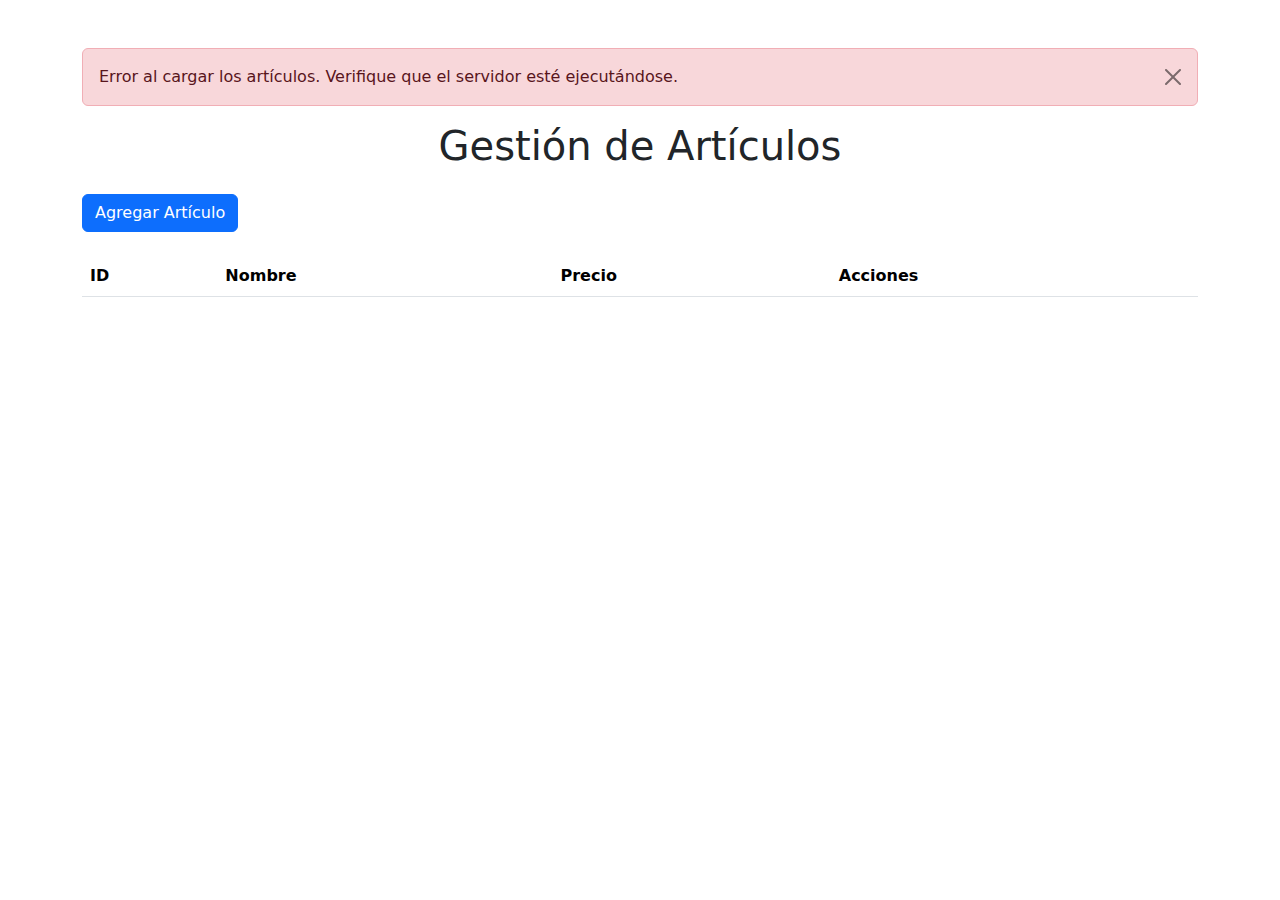
<file: FRONT/index.html>
<!DOCTYPE html>
<html lang="en">
<head>
    <meta charset="UTF-8">
    <meta name="viewport" content="width=device-width, initial-scale=1.0">
    <title>Artículos</title>
    <!-- Bootstrap CSS - Para que todo se vea bonito y profesional -->
    <link href="https://cdn.jsdelivr.net/npm/bootstrap@5.3.0/dist/css/bootstrap.min.css" rel="stylesheet">
</head>
<body>
    <!-- Contenedor principal - Bootstrap nos ayuda con el diseño responsivo -->
    <div class="container mt-5">
        <!-- Título principal de nuestra aplicación -->
        <h1 class="text-center">Gestión de Artículos</h1>
        
        <!-- Botón para agregar nuevos artículos -->
        <div class="mt-4">
            <button class="btn btn-primary" id="btn-add">Agregar Artículo</button>
        </div>
        
        <!-- Tabla donde mostramos todos los artículos -->
        <table class="table table-striped mt-4">
            <thead>
                <tr>
                    <th>ID</th>
                    <th>Nombre</th>
                    <th>Precio</th>
                    <th>Acciones</th>
                </tr>
            </thead>
            <tbody id="articulos-table">
                <!-- Las filas de artículos se generan dinámicamente con JavaScript -->
            </tbody>
        </table>
    </div>

    <!-- Modal para agregar o editar artículos -->
    <!-- Este formulario flotante aparece cuando el usuario quiere crear o modificar un artículo -->
    <div class="modal fade" id="articuloModal" tabindex="-1" aria-labelledby="articuloModalLabel" aria-hidden="true">
        <div class="modal-dialog">
            <div class="modal-content">
                <!-- Cabecera del modal -->
                <div class="modal-header">
                    <h5 class="modal-title" id="articuloModalLabel">Artículo</h5>
                    <button type="button" class="btn-close" data-bs-dismiss="modal" aria-label="Close"></button>
                </div>
                
                <!-- Cuerpo del modal - aquí está nuestro formulario -->
                <div class="modal-body">
                    <form id="articuloForm">
                        <!-- Campo para el nombre del artículo -->
                        <div class="mb-3">
                            <label for="nombre" class="form-label">Nombre</label>
                            <input type="text" class="form-control" id="nombre" required>
                        </div>
                        
                        <!-- Campo para el precio -->
                        <div class="mb-3">
                            <label for="precio" class="form-label">Precio</label>
                            <input type="number" step="0.01" class="form-control" id="precio" required>
                        </div>
                        
                        <!-- Campo oculto para guardar el ID cuando estamos editando -->
                        <input type="hidden" id="articuloId">
                    </form>
                </div>
                
                <!-- Pie del modal con los botones de acción -->
                <div class="modal-footer">
                    <button type="button" class="btn btn-secondary" data-bs-dismiss="modal">Cerrar</button>
                    <button type="button" class="btn btn-primary" id="btn-save">Guardar</button>
                </div>
            </div>
        </div>
    </div>

    <!-- Scripts necesarios -->
    <!-- Bootstrap JavaScript - Para que los modales y otros componentes funcionen -->
    <script src="https://cdn.jsdelivr.net/npm/bootstrap@5.3.0/dist/js/bootstrap.bundle.min.js"></script>
    <!-- Nuestro archivo JavaScript principal -->
    <script src="app.js"></script>
</body>
</html>
</file>
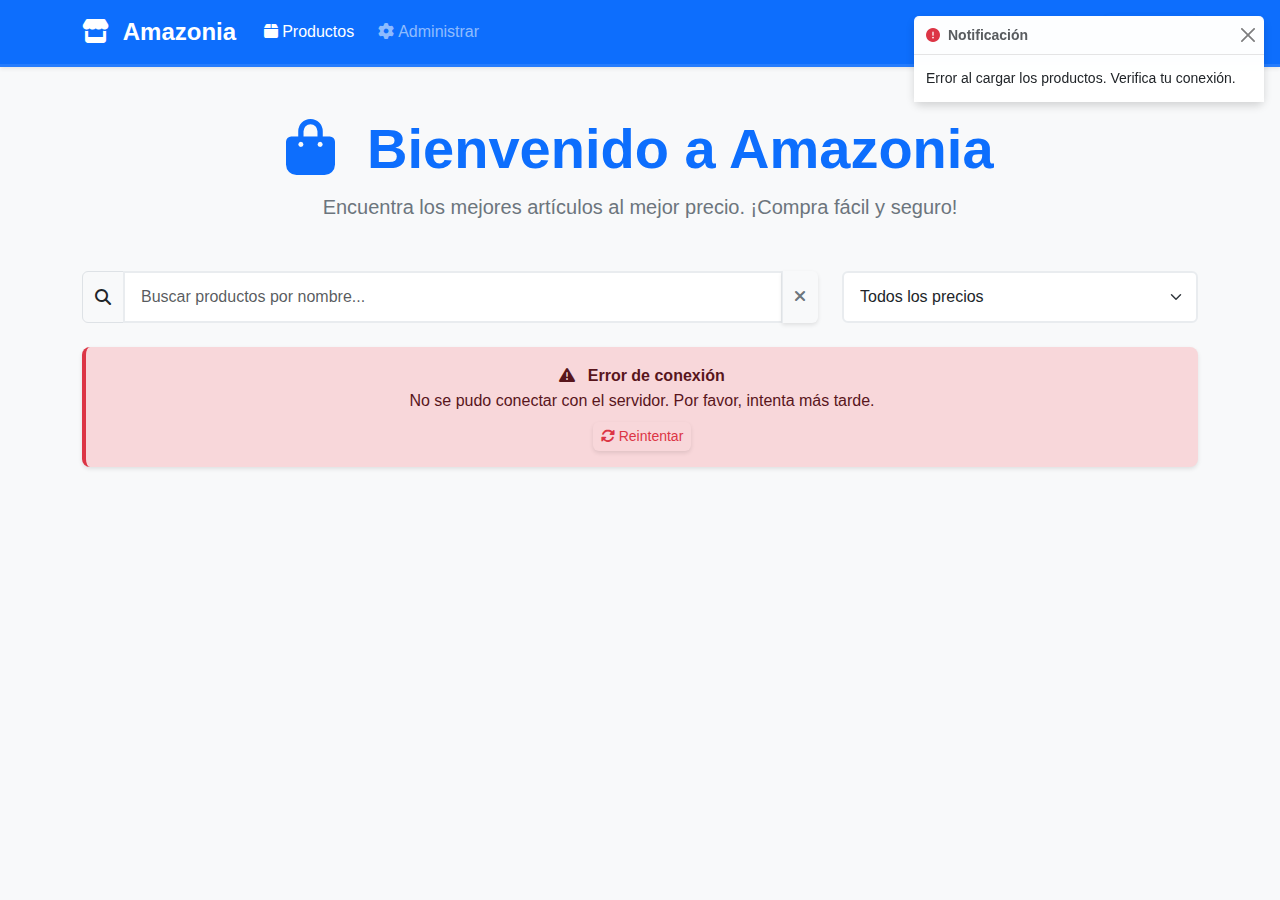
<file: TIENDA/index.html>
<!DOCTYPE html>
<html lang="es">
<head>
    <meta charset="UTF-8">
    <meta name="viewport" content="width=device-width, initial-scale=1.0">
    <title>Amazonia - Compra Fácil y Rápido</title>
    
    <!-- Bootstrap CSS - Framework para diseño responsivo y moderno -->
    <link href="https://cdn.jsdelivr.net/npm/bootstrap@5.3.2/dist/css/bootstrap.min.css" rel="stylesheet">
    
    <!-- Font Awesome para iconos bonitos -->
    <link href="https://cdnjs.cloudflare.com/ajax/libs/font-awesome/6.4.0/css/all.min.css" rel="stylesheet">
    
    <!-- Nuestros estilos personalizados -->
    <link href="styles.css" rel="stylesheet">
</head>
<body>
    <!-- Barra de navegación principal -->
    <nav class="navbar navbar-expand-lg navbar-dark bg-primary shadow-sm">
        <div class="container">
            <!-- Logo y nombre de la tienda -->
            <a class="navbar-brand fw-bold" href="#">
                <i class="fas fa-store me-2"></i>
                Amazonia
            </a>
            
            <!-- Botón para menú móvil -->
            <button class="navbar-toggler" type="button" data-bs-toggle="collapse" data-bs-target="#navbarNav">
                <span class="navbar-toggler-icon"></span>
            </button>
            
            <!-- Menú de navegación -->
            <div class="collapse navbar-collapse" id="navbarNav">
                <ul class="navbar-nav me-auto">
                    <li class="nav-item">
                        <a class="nav-link active" href="#productos">
                            <i class="fas fa-box me-1"></i>Productos
                        </a>
                    </li>
                    <li class="nav-item">
                        <a class="nav-link" href="../FRONT/index.html">
                            <i class="fas fa-cog me-1"></i>Administrar
                        </a>
                    </li>
                </ul>
                
                <!-- Carrito de compras en la esquina -->
                <div class="d-flex">
                    <button class="btn btn-outline-light position-relative" id="btnCarrito" data-bs-toggle="modal" data-bs-target="#modalCarrito">
                        <i class="fas fa-shopping-cart"></i>
                        <span class="position-absolute top-0 start-100 translate-middle badge rounded-pill bg-danger" id="contadorCarrito">
                            0
                        </span>
                        Carrito
                    </button>
                </div>
            </div>
        </div>
    </nav>

    <!-- Contenido principal de la tienda -->
    <main class="container my-5">
        <!-- Encabezado de bienvenida -->
        <div class="text-center mb-5">
            <h1 class="display-4 fw-bold text-primary">
                <i class="fas fa-shopping-bag me-3"></i>
                Bienvenido a Amazonia
            </h1>
            <p class="lead text-muted">
                Encuentra los mejores artículos al mejor precio. ¡Compra fácil y seguro!
            </p>
        </div>

        <!-- Barra de búsqueda y filtros -->
        <div class="row mb-4">
            <div class="col-md-8">
                <!-- Campo de búsqueda -->
                <div class="input-group">
                    <span class="input-group-text">
                        <i class="fas fa-search"></i>
                    </span>
                    <input type="text" class="form-control" id="buscarProducto" 
                           placeholder="Buscar productos por nombre...">
                    <button class="btn btn-outline-secondary" type="button" id="btnLimpiarBusqueda">
                        <i class="fas fa-times"></i>
                    </button>
                </div>
            </div>
            <div class="col-md-4">
                <!-- Filtro por precio -->
                <select class="form-select" id="filtrarPrecio">
                    <option value="">Todos los precios</option>
                    <!-- Los rangos se generan dinámicamente según los productos disponibles -->
                </select>
            </div>
        </div>

        <!-- Indicador de carga -->
        <div class="text-center d-none" id="cargando">
            <div class="spinner-border text-primary" role="status">
                <span class="visually-hidden">Cargando productos...</span>
            </div>
            <p class="mt-2 text-muted">Cargando productos desde el servidor...</p>
        </div>

        <!-- Mensaje cuando no hay productos -->
        <div class="alert alert-info text-center d-none" id="sinProductos">
            <i class="fas fa-info-circle me-2"></i>
            <strong>No se encontraron productos</strong>
            <p class="mb-0">No hay artículos que coincidan con tu búsqueda.</p>
        </div>

        <!-- Mensaje de error de conexión -->
        <div class="alert alert-danger text-center d-none" id="errorConexion">
            <i class="fas fa-exclamation-triangle me-2"></i>
            <strong>Error de conexión</strong>
            <p class="mb-0">No se pudo conectar con el servidor. Por favor, intenta más tarde.</p>
            <button class="btn btn-outline-danger btn-sm mt-2" onclick="cargarProductos()">
                <i class="fas fa-sync-alt me-1"></i>Reintentar
            </button>
        </div>

        <!-- Grid de productos -->
        <div class="row" id="productosContainer">
            <!-- Aquí se cargarán dinámicamente los productos desde la API -->
        </div>
    </main>

    <!-- Modal del Carrito de Compras -->
    <div class="modal fade" id="modalCarrito" tabindex="-1">
        <div class="modal-dialog modal-lg">
            <div class="modal-content">
                <!-- Encabezado del modal -->
                <div class="modal-header bg-primary text-white">
                    <h5 class="modal-title">
                        <i class="fas fa-shopping-cart me-2"></i>
                        Tu Carrito de Compras
                    </h5>
                    <button type="button" class="btn-close btn-close-white" data-bs-dismiss="modal"></button>
                </div>
                
                <!-- Cuerpo del modal -->
                <div class="modal-body">
                    <!-- Mensaje cuando el carrito está vacío -->
                    <div class="text-center py-4 d-none" id="carritoVacio">
                        <i class="fas fa-shopping-cart fa-3x text-muted mb-3"></i>
                        <h6 class="text-muted">Tu carrito está vacío</h6>
                        <p class="text-muted mb-0">¡Agrega algunos productos para empezar a comprar!</p>
                    </div>
                    
                    <!-- Lista de productos en el carrito -->
                    <div id="itemsCarrito">
                        <!-- Aquí se mostrarán los productos del carrito -->
                    </div>
                    
                    <!-- Resumen del pedido -->
                    <div class="border-top pt-3 mt-3 d-none" id="resumenPedido">
                        <div class="row">
                            <div class="col-6">
                                <strong>Total de productos:</strong>
                            </div>
                            <div class="col-6 text-end">
                                <span id="totalProductos">0</span>
                            </div>
                        </div>
                        <div class="row">
                            <div class="col-6">
                                <strong>Total a pagar:</strong>
                            </div>
                            <div class="col-6 text-end">
                                <strong class="text-success fs-5">$<span id="totalPagar">0.00</span></strong>
                            </div>
                        </div>
                    </div>
                </div>
                
                <!-- Pie del modal -->
                <div class="modal-footer">
                    <button type="button" class="btn btn-outline-secondary" data-bs-dismiss="modal">
                        <i class="fas fa-arrow-left me-1"></i>Seguir Comprando
                    </button>
                    <button type="button" class="btn btn-danger" id="btnVaciarCarrito">
                        <i class="fas fa-trash me-1"></i>Vaciar Carrito
                    </button>
                    <button type="button" class="btn btn-success" id="btnProcederCompra" data-bs-toggle="modal" data-bs-target="#modalCompra">
                        <i class="fas fa-credit-card me-1"></i>Proceder al Pago
                    </button>
                </div>
            </div>
        </div>
    </div>

    <!-- Modal de Proceso de Compra -->
    <div class="modal fade" id="modalCompra" tabindex="-1">
        <div class="modal-dialog">
            <div class="modal-content">
                <!-- Encabezado del modal -->
                <div class="modal-header bg-success text-white">
                    <h5 class="modal-title">
                        <i class="fas fa-credit-card me-2"></i>
                        Finalizar Compra
                    </h5>
                    <button type="button" class="btn-close btn-close-white" data-bs-dismiss="modal"></button>
                </div>
                
                <!-- Formulario de compra -->
                <div class="modal-body">
                    <form id="formularioCompra">
                        <!-- Datos del cliente -->
                        <h6 class="fw-bold mb-3">
                            <i class="fas fa-user me-2"></i>Datos del Cliente
                        </h6>
                        
                        <div class="row mb-3">
                            <div class="col-md-6">
                                <label class="form-label">Nombre *</label>
                                <input type="text" class="form-control" id="nombreCliente" required 
                                       placeholder="Ej: Juan Pérez">
                                <div class="invalid-feedback">
                                    Por favor ingresa tu nombre completo
                                </div>
                            </div>
                            <div class="col-md-6">
                                <label class="form-label">Email *</label>
                                <input type="email" class="form-control" id="emailCliente" required 
                                       placeholder="Ej: juan@email.com">
                                <div class="invalid-feedback">
                                    Por favor ingresa un email válido
                                </div>
                            </div>
                        </div>
                        
                        <div class="mb-3">
                            <label class="form-label">Teléfono *</label>
                            <input type="tel" class="form-control" id="telefonoCliente" required 
                                   placeholder="Ej: +1234567890">
                            <div class="invalid-feedback">
                                Por favor ingresa tu número de teléfono
                            </div>
                        </div>
                        
                        <!-- Dirección de envío -->
                        <h6 class="fw-bold mb-3 mt-4">
                            <i class="fas fa-map-marker-alt me-2"></i>Dirección de Envío
                        </h6>
                        
                        <div class="mb-3">
                            <label class="form-label">Dirección completa *</label>
                            <textarea class="form-control" id="direccionCliente" rows="2" required 
                                      placeholder="Ej: Calle Principal 123, Col. Centro, Ciudad, CP 12345"></textarea>
                            <div class="invalid-feedback">
                                Por favor ingresa tu dirección completa
                            </div>
                        </div>
                        
                        <!-- Método de pago -->
                        <h6 class="fw-bold mb-3 mt-4">
                            <i class="fas fa-credit-card me-2"></i>Método de Pago
                        </h6>
                        
                        <div class="mb-3">
                            <select class="form-select" id="metodoPago" required>
                                <option value="">Selecciona un método de pago</option>
                                <option value="tarjeta">Tarjeta de Crédito/Débito</option>
                                <option value="paypal">PayPal</option>
                                <option value="transferencia">Transferencia Bancaria</option>
                                <option value="efectivo">Pago en Efectivo (Contraentrega)</option>
                            </select>
                            <div class="invalid-feedback">
                                Por favor selecciona un método de pago
                            </div>
                        </div>
                        
                        <!-- Resumen final -->
                        <div class="bg-light p-3 rounded mt-4">
                            <h6 class="fw-bold mb-2">Resumen del Pedido</h6>
                            <div class="d-flex justify-content-between">
                                <span>Total de productos:</span>
                                <span id="resumenCantidad">0</span>
                            </div>
                            <div class="d-flex justify-content-between">
                                <span>Subtotal:</span>
                                <span>$<span id="resumenSubtotal">0.00</span></span>
                            </div>
                            <div class="d-flex justify-content-between">
                                <span>Envío:</span>
                                <span>$<span id="resumenEnvio">15.00</span></span>
                            </div>
                            <hr>
                            <div class="d-flex justify-content-between fw-bold text-success">
                                <span>Total Final:</span>
                                <span>$<span id="resumenTotal">0.00</span></span>
                            </div>
                        </div>
                    </form>
                </div>
                
                <!-- Pie del modal -->
                <div class="modal-footer">
                    <button type="button" class="btn btn-outline-secondary" data-bs-dismiss="modal">
                        <i class="fas fa-arrow-left me-1"></i>Cancelar
                    </button>
                    <button type="button" class="btn btn-success" id="btnConfirmarCompra">
                        <i class="fas fa-check me-1"></i>Confirmar Compra
                    </button>
                </div>
            </div>
        </div>
    </div>

    <!-- Modal de Confirmación de Compra -->
    <div class="modal fade" id="modalConfirmacion" tabindex="-1" data-bs-backdrop="static">
        <div class="modal-dialog">
            <div class="modal-content">
                <div class="modal-body text-center py-5">
                    <div class="mb-4">
                        <i class="fas fa-check-circle fa-4x text-success"></i>
                    </div>
                    <h4 class="text-success mb-3">¡Compra Realizada con Éxito!</h4>
                    <p class="text-muted mb-4">
                        Tu pedido ha sido procesado correctamente. 
                        Recibirás un email de confirmación en breve.
                    </p>
                    <div class="alert alert-info">
                        <strong>Número de pedido:</strong> #<span id="numeroPedido"></span>
                    </div>
                    <button type="button" class="btn btn-primary" onclick="finalizarCompra()">
                        <i class="fas fa-home me-1"></i>Volver a la Tienda
                    </button>
                </div>
            </div>
        </div>
    </div>

    <!-- Toast para notificaciones -->
    <div class="toast-container position-fixed top-0 end-0 p-3">
        <div id="toastNotificacion" class="toast" role="alert">
            <div class="toast-header">
                <i class="fas fa-info-circle text-primary me-2"></i>
                <strong class="me-auto">Notificación</strong>
                <button type="button" class="btn-close" data-bs-dismiss="toast"></button>
            </div>
            <div class="toast-body" id="mensajeToast">
                <!-- Mensaje dinámico -->
            </div>
        </div>
    </div>

    <!-- Scripts de Bootstrap y nuestro JavaScript -->
    <script src="https://cdn.jsdelivr.net/npm/bootstrap@5.3.2/dist/js/bootstrap.bundle.min.js"></script>
    <script src="tienda.js"></script>
</body>
</html>
</file>
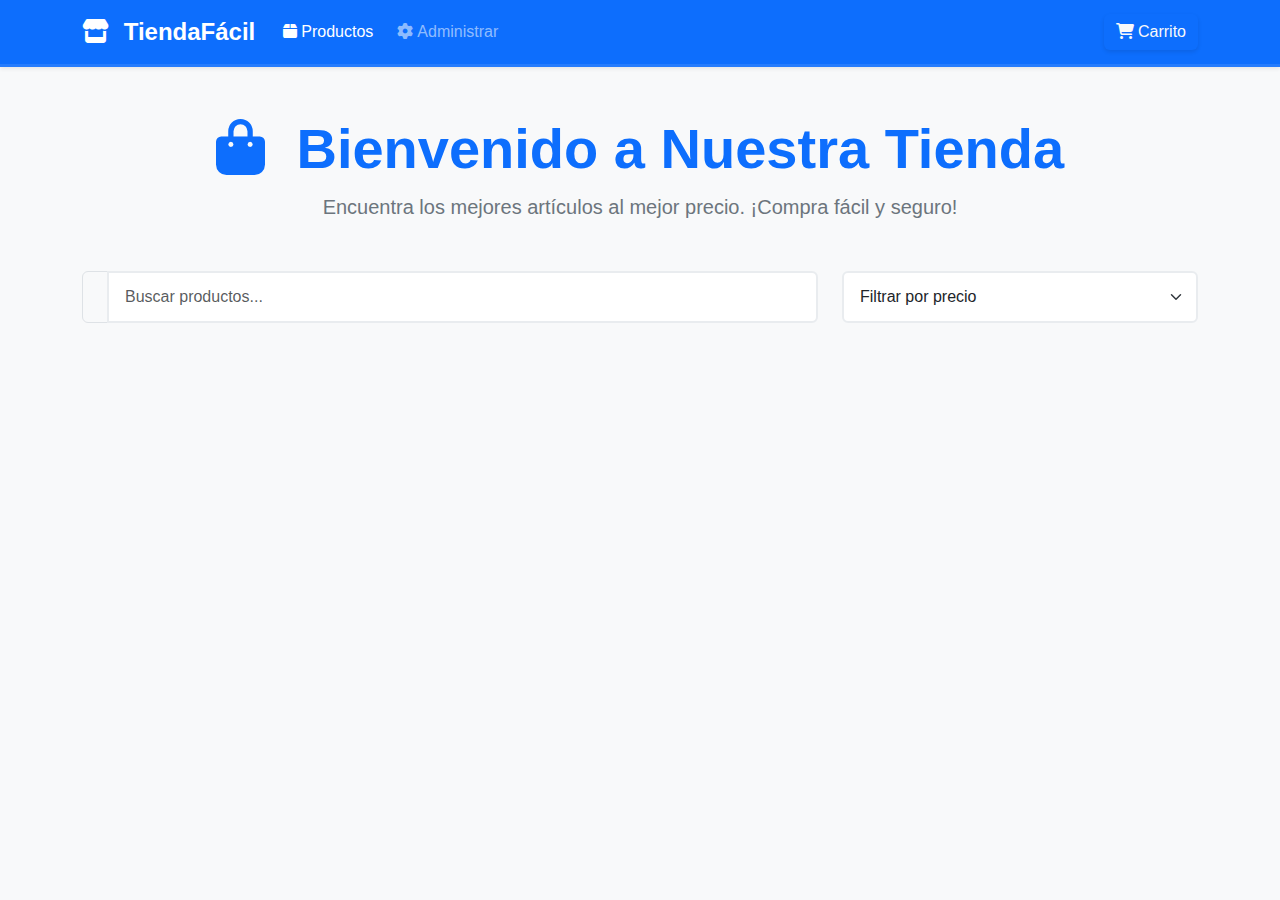
<file: TIENDA/index_backup.html>
<!DOCTYPE html>
<html lang="es">
<head>
    <meta charset="UTF-8">
    <meta name="viewport" content="width=device-width, initial-scale=1.0">
    <title>Tienda de Artículos - Compra Fácil y Rápido</title>
    
    <!-- Bootstrap CSS - Framework para diseño responsivo y moderno -->
    <link href="https://cdn.jsdelivr.net/npm/bootstrap@5.3.2/dist/css/bootstrap.min.css" rel="stylesheet">
    
    <!-- Font Awesome para iconos bonitos -->
    <link href="https://cdnjs.cloudflare.com/ajax/libs/font-awesome/6.4.0/css/all.min.css" rel="stylesheet">
    
    <!-- Nuestros estilos personalizados -->
    <link href="styles.css" rel="stylesheet">
</head>
<body>
    <!-- Barra de navegación principal -->
    <nav class="navbar navbar-expand-lg navbar-dark bg-primary shadow-sm">
        <div class="container">
            <!-- Logo y nombre de la tienda -->
            <a class="navbar-brand fw-bold" href="#">
                <i class="fas fa-store me-2"></i>
                TiendaFácil
            </a>
            
            <!-- Botón para menú móvil -->
            <button class="navbar-toggler" type="button" data-bs-toggle="collapse" data-bs-target="#navbarNav">
                <span class="navbar-toggler-icon"></span>
            </button>
            
            <!-- Menú de navegación -->
            <div class="collapse navbar-collapse" id="navbarNav">
                <ul class="navbar-nav me-auto">
                    <li class="nav-item">
                        <a class="nav-link active" href="#productos">
                            <i class="fas fa-box me-1"></i>Productos
                        </a>
                    </li>
                    <li class="nav-item">
                        <a class="nav-link" href="../FRONT/index.html">
                            <i class="fas fa-cog me-1"></i>Administrar
                        </a>
                    </li>
                </ul>
                
                <!-- Carrito de compras en la esquina -->
                <div class="d-flex">
                    <button class="btn btn-outline-light position-relative" id="btnCarrito" data-bs-toggle="modal" data-bs-target="#modalCarrito">
                        <i class="fas fa-shopping-cart"></i>
                        <span class="position-absolute top-0 start-100 translate-middle badge rounded-pill bg-danger" id="contadorCarrito">
                            0
                        </span>
                        Carrito
                    </button>
                </div>
            </div>
        </div>
    </nav>

    <!-- Contenido principal de la tienda -->
    <main class="container my-5">
        <!-- Encabezado de bienvenida -->
        <div class="text-center mb-5">
            <h1 class="display-4 fw-bold text-primary">
                <i class="fas fa-shopping-bag me-3"></i>
                Bienvenido a Nuestra Tienda
            </h1>
            <p class="lead text-muted">
                Encuentra los mejores artículos al mejor precio. ¡Compra fácil y seguro!
            </p>
        </div>

        <!-- Barra de búsqueda y filtros -->
        <div class="row mb-4">
            <div class="col-md-8">
                <div class="input-group">
                    <span class="input-group-text">
                        <i class="bi bi-search"></i>
                    </span>
                    <input type="text" class="form-control" id="busqueda" placeholder="Buscar productos...">
                </div>
            </div>
            <div class="col-md-4">
                <select class="form-select" id="filtro-precio">
                    <option value="">Filtrar por precio</option>
                    <option value="0-50">$0 - $50</option>
                    <option value="50-100">$50 - $100</option>
                    <option value="100-500">$100 - $500</option>
                    <option value="500+">$500+</option>
                </select>
            </div>
        </div>

        <!-- Mensaje de estado -->
        <div id="mensaje-estado" class="alert alert-info text-center" style="display: none;">
            <i class="bi bi-hourglass-split"></i>
            Cargando productos...
        </div>

        <!-- Grid de productos -->
        <div class="row" id="productos-grid">
            <!-- Los productos se cargarán aquí dinámicamente -->
        </div>

        <!-- Mensaje cuando no hay productos -->
        <div id="sin-productos" class="text-center py-5" style="display: none;">
            <i class="bi bi-box-seam display-1 text-muted"></i>
            <h3 class="mt-3 text-muted">No se encontraron productos</h3>
            <p class="text-muted">Intenta con otros términos de búsqueda</p>
        </div>
    </div>

    <!-- Modal del carrito de compras -->
    <div class="modal fade" id="carritoModal" tabindex="-1" aria-labelledby="carritoModalLabel" aria-hidden="true">
        <div class="modal-dialog modal-lg">
            <div class="modal-content">
                <div class="modal-header bg-primary text-white">
                    <h5 class="modal-title" id="carritoModalLabel">
                        <i class="bi bi-cart3"></i>
                        Mi Carrito de Compras
                    </h5>
                    <button type="button" class="btn-close btn-close-white" data-bs-dismiss="modal"></button>
                </div>
                <div class="modal-body">
                    <!-- Lista de productos en el carrito -->
                    <div id="carrito-items">
                        <!-- Los items del carrito se mostrarán aquí -->
                    </div>
                    
                    <!-- Carrito vacío -->
                    <div id="carrito-vacio" class="text-center py-4">
                        <i class="bi bi-cart-x display-1 text-muted"></i>
                        <h5 class="mt-3 text-muted">Tu carrito está vacío</h5>
                        <p class="text-muted">Agrega algunos productos para comenzar a comprar</p>
                    </div>
                </div>
                <div class="modal-footer">
                    <div class="w-100">
                        <!-- Total del carrito -->
                        <div class="d-flex justify-content-between align-items-center mb-3">
                            <h5 class="mb-0">Total:</h5>
                            <h4 class="mb-0 text-primary" id="carrito-total">$0.00</h4>
                        </div>
                        
                        <!-- Botones de acción -->
                        <div class="d-flex gap-2">
                            <button type="button" class="btn btn-outline-danger flex-fill" id="vaciar-carrito">
                                <i class="bi bi-trash"></i>
                                Vaciar Carrito
                            </button>
                            <button type="button" class="btn btn-success flex-fill" id="proceder-compra">
                                <i class="bi bi-credit-card"></i>
                                Proceder al Pago
                            </button>
                        </div>
                    </div>
                </div>
            </div>
        </div>
    </div>

    <!-- Modal de confirmación de compra -->
    <div class="modal fade" id="compraModal" tabindex="-1" aria-labelledby="compraModalLabel" aria-hidden="true">
        <div class="modal-dialog">
            <div class="modal-content">
                <div class="modal-header bg-success text-white">
                    <h5 class="modal-title" id="compraModalLabel">
                        <i class="bi bi-check-circle"></i>
                        Finalizar Compra
                    </h5>
                    <button type="button" class="btn-close btn-close-white" data-bs-dismiss="modal"></button>
                </div>
                <div class="modal-body">
                    <form id="formulario-compra">
                        <!-- Datos del cliente -->
                        <h6 class="fw-bold mb-3">Datos del Cliente</h6>
                        <div class="row">
                            <div class="col-md-6 mb-3">
                                <label for="nombre-cliente" class="form-label">Nombre</label>
                                <input type="text" class="form-control" id="nombre-cliente" required>
                            </div>
                            <div class="col-md-6 mb-3">
                                <label for="apellido-cliente" class="form-label">Apellido</label>
                                <input type="text" class="form-control" id="apellido-cliente" required>
                            </div>
                        </div>
                        <div class="mb-3">
                            <label for="email-cliente" class="form-label">Email</label>
                            <input type="email" class="form-control" id="email-cliente" required>
                        </div>
                        <div class="mb-3">
                            <label for="telefono-cliente" class="form-label">Teléfono</label>
                            <input type="tel" class="form-control" id="telefono-cliente" required>
                        </div>

                        <!-- Dirección de entrega -->
                        <h6 class="fw-bold mb-3 mt-4">Dirección de Entrega</h6>
                        <div class="mb-3">
                            <label for="direccion" class="form-label">Dirección</label>
                            <input type="text" class="form-control" id="direccion" required>
                        </div>
                        <div class="row">
                            <div class="col-md-6 mb-3">
                                <label for="ciudad" class="form-label">Ciudad</label>
                                <input type="text" class="form-control" id="ciudad" required>
                            </div>
                            <div class="col-md-6 mb-3">
                                <label for="codigo-postal" class="form-label">Código Postal</label>
                                <input type="text" class="form-control" id="codigo-postal" required>
                            </div>
                        </div>

                        <!-- Método de pago -->
                        <h6 class="fw-bold mb-3 mt-4">Método de Pago</h6>
                        <div class="mb-3">
                            <div class="form-check">
                                <input class="form-check-input" type="radio" name="metodo-pago" id="tarjeta" value="tarjeta" checked>
                                <label class="form-check-label" for="tarjeta">
                                    <i class="bi bi-credit-card"></i>
                                    Tarjeta de Crédito/Débito
                                </label>
                            </div>
                            <div class="form-check">
                                <input class="form-check-input" type="radio" name="metodo-pago" id="efectivo" value="efectivo">
                                <label class="form-check-label" for="efectivo">
                                    <i class="bi bi-cash"></i>
                                    Pago en Efectivo al Recibir
                                </label>
                            </div>
                        </div>

                        <!-- Resumen del pedido -->
                        <div class="border rounded p-3 bg-light">
                            <h6 class="fw-bold mb-2">Resumen del Pedido</h6>
                            <div id="resumen-pedido">
                                <!-- El resumen se llenará dinámicamente -->
                            </div>
                            <hr>
                            <div class="d-flex justify-content-between fw-bold">
                                <span>Total a Pagar:</span>
                                <span class="text-success" id="total-final">$0.00</span>
                            </div>
                        </div>
                    </form>
                </div>
                <div class="modal-footer">
                    <button type="button" class="btn btn-secondary" data-bs-dismiss="modal">Cancelar</button>
                    <button type="button" class="btn btn-success" id="confirmar-compra">
                        <i class="bi bi-check-circle"></i>
                        Confirmar Compra
                    </button>
                </div>
            </div>
        </div>
    </div>

    <!-- Toast para notificaciones -->
    <div class="toast-container position-fixed bottom-0 end-0 p-3">
        <div id="toast-notificacion" class="toast" role="alert">
            <div class="toast-header">
                <i class="bi bi-check-circle-fill text-success me-2"></i>
                <strong class="me-auto">Tienda</strong>
                <button type="button" class="btn-close" data-bs-dismiss="toast"></button>
            </div>
            <div class="toast-body" id="toast-mensaje">
                <!-- Mensaje del toast -->
            </div>
        </div>
    </div>

    <!-- Scripts necesarios -->
    <!-- Bootstrap JavaScript -->
    <script src="https://cdn.jsdelivr.net/npm/bootstrap@5.3.0/dist/js/bootstrap.bundle.min.js"></script>
    <!-- Nuestro JavaScript principal -->
    <script src="tienda.js"></script>
</body>
</html>
</file>
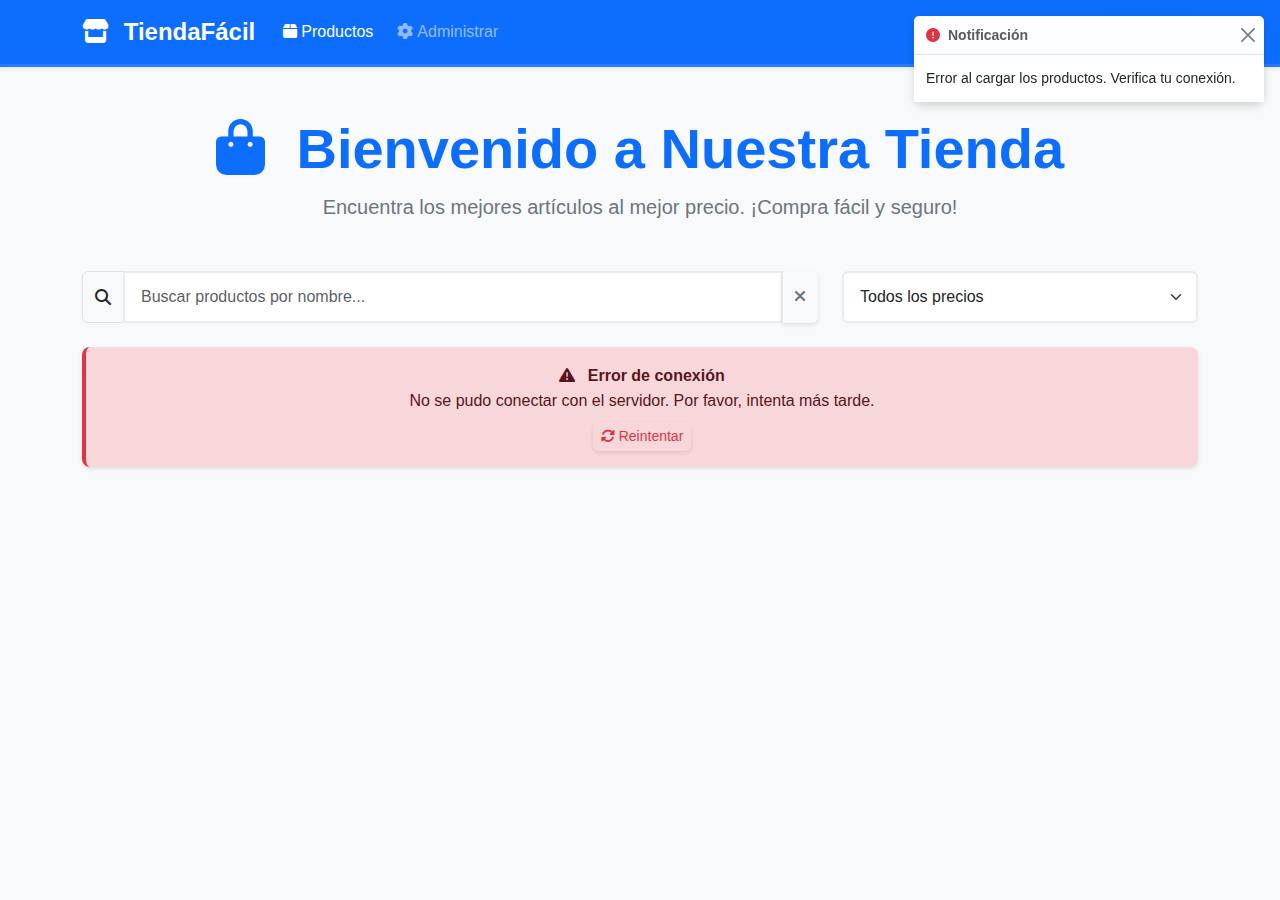
<file: TIENDA/index_nuevo.html>
<!DOCTYPE html>
<html lang="es">
<head>
    <meta charset="UTF-8">
    <meta name="viewport" content="width=device-width, initial-scale=1.0">
    <title>Tienda de Artículos - Compra Fácil y Rápido</title>
    
    <!-- Bootstrap CSS - Framework para diseño responsivo y moderno -->
    <link href="https://cdn.jsdelivr.net/npm/bootstrap@5.3.2/dist/css/bootstrap.min.css" rel="stylesheet">
    
    <!-- Font Awesome para iconos bonitos -->
    <link href="https://cdnjs.cloudflare.com/ajax/libs/font-awesome/6.4.0/css/all.min.css" rel="stylesheet">
    
    <!-- Nuestros estilos personalizados -->
    <link href="styles.css" rel="stylesheet">
</head>
<body>
    <!-- Barra de navegación principal -->
    <nav class="navbar navbar-expand-lg navbar-dark bg-primary shadow-sm">
        <div class="container">
            <!-- Logo y nombre de la tienda -->
            <a class="navbar-brand fw-bold" href="#">
                <i class="fas fa-store me-2"></i>
                TiendaFácil
            </a>
            
            <!-- Botón para menú móvil -->
            <button class="navbar-toggler" type="button" data-bs-toggle="collapse" data-bs-target="#navbarNav">
                <span class="navbar-toggler-icon"></span>
            </button>
            
            <!-- Menú de navegación -->
            <div class="collapse navbar-collapse" id="navbarNav">
                <ul class="navbar-nav me-auto">
                    <li class="nav-item">
                        <a class="nav-link active" href="#productos">
                            <i class="fas fa-box me-1"></i>Productos
                        </a>
                    </li>
                    <li class="nav-item">
                        <a class="nav-link" href="../FRONT/index.html">
                            <i class="fas fa-cog me-1"></i>Administrar
                        </a>
                    </li>
                </ul>
                
                <!-- Carrito de compras en la esquina -->
                <div class="d-flex">
                    <button class="btn btn-outline-light position-relative" id="btnCarrito" data-bs-toggle="modal" data-bs-target="#modalCarrito">
                        <i class="fas fa-shopping-cart"></i>
                        <span class="position-absolute top-0 start-100 translate-middle badge rounded-pill bg-danger" id="contadorCarrito">
                            0
                        </span>
                        Carrito
                    </button>
                </div>
            </div>
        </div>
    </nav>

    <!-- Contenido principal de la tienda -->
    <main class="container my-5">
        <!-- Encabezado de bienvenida -->
        <div class="text-center mb-5">
            <h1 class="display-4 fw-bold text-primary">
                <i class="fas fa-shopping-bag me-3"></i>
                Bienvenido a Nuestra Tienda
            </h1>
            <p class="lead text-muted">
                Encuentra los mejores artículos al mejor precio. ¡Compra fácil y seguro!
            </p>
        </div>

        <!-- Barra de búsqueda y filtros -->
        <div class="row mb-4">
            <div class="col-md-8">
                <!-- Campo de búsqueda -->
                <div class="input-group">
                    <span class="input-group-text">
                        <i class="fas fa-search"></i>
                    </span>
                    <input type="text" class="form-control" id="buscarProducto" 
                           placeholder="Buscar productos por nombre...">
                    <button class="btn btn-outline-secondary" type="button" id="btnLimpiarBusqueda">
                        <i class="fas fa-times"></i>
                    </button>
                </div>
            </div>
            <div class="col-md-4">
                <!-- Filtro por precio -->
                <select class="form-select" id="filtrarPrecio">
                    <option value="">Todos los precios</option>
                    <option value="0-50">Hasta $50</option>
                    <option value="50-100">$50 - $100</option>
                    <option value="100-200">$100 - $200</option>
                    <option value="200+">Más de $200</option>
                </select>
            </div>
        </div>

        <!-- Indicador de carga -->
        <div class="text-center d-none" id="cargando">
            <div class="spinner-border text-primary" role="status">
                <span class="visually-hidden">Cargando productos...</span>
            </div>
            <p class="mt-2 text-muted">Cargando productos desde el servidor...</p>
        </div>

        <!-- Mensaje cuando no hay productos -->
        <div class="alert alert-info text-center d-none" id="sinProductos">
            <i class="fas fa-info-circle me-2"></i>
            <strong>No se encontraron productos</strong>
            <p class="mb-0">No hay artículos que coincidan con tu búsqueda.</p>
        </div>

        <!-- Mensaje de error de conexión -->
        <div class="alert alert-danger text-center d-none" id="errorConexion">
            <i class="fas fa-exclamation-triangle me-2"></i>
            <strong>Error de conexión</strong>
            <p class="mb-0">No se pudo conectar con el servidor. Por favor, intenta más tarde.</p>
            <button class="btn btn-outline-danger btn-sm mt-2" onclick="cargarProductos()">
                <i class="fas fa-sync-alt me-1"></i>Reintentar
            </button>
        </div>

        <!-- Grid de productos -->
        <div class="row" id="productosContainer">
            <!-- Aquí se cargarán dinámicamente los productos desde la API -->
        </div>
    </main>

    <!-- Modal del Carrito de Compras -->
    <div class="modal fade" id="modalCarrito" tabindex="-1">
        <div class="modal-dialog modal-lg">
            <div class="modal-content">
                <!-- Encabezado del modal -->
                <div class="modal-header bg-primary text-white">
                    <h5 class="modal-title">
                        <i class="fas fa-shopping-cart me-2"></i>
                        Tu Carrito de Compras
                    </h5>
                    <button type="button" class="btn-close btn-close-white" data-bs-dismiss="modal"></button>
                </div>
                
                <!-- Cuerpo del modal -->
                <div class="modal-body">
                    <!-- Mensaje cuando el carrito está vacío -->
                    <div class="text-center py-4 d-none" id="carritoVacio">
                        <i class="fas fa-shopping-cart fa-3x text-muted mb-3"></i>
                        <h6 class="text-muted">Tu carrito está vacío</h6>
                        <p class="text-muted mb-0">¡Agrega algunos productos para empezar a comprar!</p>
                    </div>
                    
                    <!-- Lista de productos en el carrito -->
                    <div id="itemsCarrito">
                        <!-- Aquí se mostrarán los productos del carrito -->
                    </div>
                    
                    <!-- Resumen del pedido -->
                    <div class="border-top pt-3 mt-3 d-none" id="resumenPedido">
                        <div class="row">
                            <div class="col-6">
                                <strong>Total de productos:</strong>
                            </div>
                            <div class="col-6 text-end">
                                <span id="totalProductos">0</span>
                            </div>
                        </div>
                        <div class="row">
                            <div class="col-6">
                                <strong>Total a pagar:</strong>
                            </div>
                            <div class="col-6 text-end">
                                <strong class="text-success fs-5">$<span id="totalPagar">0.00</span></strong>
                            </div>
                        </div>
                    </div>
                </div>
                
                <!-- Pie del modal -->
                <div class="modal-footer">
                    <button type="button" class="btn btn-outline-secondary" data-bs-dismiss="modal">
                        <i class="fas fa-arrow-left me-1"></i>Seguir Comprando
                    </button>
                    <button type="button" class="btn btn-danger" id="btnVaciarCarrito">
                        <i class="fas fa-trash me-1"></i>Vaciar Carrito
                    </button>
                    <button type="button" class="btn btn-success" id="btnProcederCompra" data-bs-toggle="modal" data-bs-target="#modalCompra">
                        <i class="fas fa-credit-card me-1"></i>Proceder al Pago
                    </button>
                </div>
            </div>
        </div>
    </div>

    <!-- Modal de Proceso de Compra -->
    <div class="modal fade" id="modalCompra" tabindex="-1">
        <div class="modal-dialog">
            <div class="modal-content">
                <!-- Encabezado del modal -->
                <div class="modal-header bg-success text-white">
                    <h5 class="modal-title">
                        <i class="fas fa-credit-card me-2"></i>
                        Finalizar Compra
                    </h5>
                    <button type="button" class="btn-close btn-close-white" data-bs-dismiss="modal"></button>
                </div>
                
                <!-- Formulario de compra -->
                <div class="modal-body">
                    <form id="formularioCompra">
                        <!-- Datos del cliente -->
                        <h6 class="fw-bold mb-3">
                            <i class="fas fa-user me-2"></i>Datos del Cliente
                        </h6>
                        
                        <div class="row mb-3">
                            <div class="col-md-6">
                                <label class="form-label">Nombre *</label>
                                <input type="text" class="form-control" id="nombreCliente" required 
                                       placeholder="Ej: Juan Pérez">
                                <div class="invalid-feedback">
                                    Por favor ingresa tu nombre completo
                                </div>
                            </div>
                            <div class="col-md-6">
                                <label class="form-label">Email *</label>
                                <input type="email" class="form-control" id="emailCliente" required 
                                       placeholder="Ej: juan@email.com">
                                <div class="invalid-feedback">
                                    Por favor ingresa un email válido
                                </div>
                            </div>
                        </div>
                        
                        <div class="mb-3">
                            <label class="form-label">Teléfono *</label>
                            <input type="tel" class="form-control" id="telefonoCliente" required 
                                   placeholder="Ej: +1234567890">
                            <div class="invalid-feedback">
                                Por favor ingresa tu número de teléfono
                            </div>
                        </div>
                        
                        <!-- Dirección de envío -->
                        <h6 class="fw-bold mb-3 mt-4">
                            <i class="fas fa-map-marker-alt me-2"></i>Dirección de Envío
                        </h6>
                        
                        <div class="mb-3">
                            <label class="form-label">Dirección completa *</label>
                            <textarea class="form-control" id="direccionCliente" rows="2" required 
                                      placeholder="Ej: Calle Principal 123, Col. Centro, Ciudad, CP 12345"></textarea>
                            <div class="invalid-feedback">
                                Por favor ingresa tu dirección completa
                            </div>
                        </div>
                        
                        <!-- Método de pago -->
                        <h6 class="fw-bold mb-3 mt-4">
                            <i class="fas fa-credit-card me-2"></i>Método de Pago
                        </h6>
                        
                        <div class="mb-3">
                            <select class="form-select" id="metodoPago" required>
                                <option value="">Selecciona un método de pago</option>
                                <option value="tarjeta">Tarjeta de Crédito/Débito</option>
                                <option value="paypal">PayPal</option>
                                <option value="transferencia">Transferencia Bancaria</option>
                                <option value="efectivo">Pago en Efectivo (Contraentrega)</option>
                            </select>
                            <div class="invalid-feedback">
                                Por favor selecciona un método de pago
                            </div>
                        </div>
                        
                        <!-- Resumen final -->
                        <div class="bg-light p-3 rounded mt-4">
                            <h6 class="fw-bold mb-2">Resumen del Pedido</h6>
                            <div class="d-flex justify-content-between">
                                <span>Total de productos:</span>
                                <span id="resumenCantidad">0</span>
                            </div>
                            <div class="d-flex justify-content-between">
                                <span>Subtotal:</span>
                                <span>$<span id="resumenSubtotal">0.00</span></span>
                            </div>
                            <div class="d-flex justify-content-between">
                                <span>Envío:</span>
                                <span>$<span id="resumenEnvio">15.00</span></span>
                            </div>
                            <hr>
                            <div class="d-flex justify-content-between fw-bold text-success">
                                <span>Total Final:</span>
                                <span>$<span id="resumenTotal">0.00</span></span>
                            </div>
                        </div>
                    </form>
                </div>
                
                <!-- Pie del modal -->
                <div class="modal-footer">
                    <button type="button" class="btn btn-outline-secondary" data-bs-dismiss="modal">
                        <i class="fas fa-arrow-left me-1"></i>Cancelar
                    </button>
                    <button type="button" class="btn btn-success" id="btnConfirmarCompra">
                        <i class="fas fa-check me-1"></i>Confirmar Compra
                    </button>
                </div>
            </div>
        </div>
    </div>

    <!-- Modal de Confirmación de Compra -->
    <div class="modal fade" id="modalConfirmacion" tabindex="-1" data-bs-backdrop="static">
        <div class="modal-dialog">
            <div class="modal-content">
                <div class="modal-body text-center py-5">
                    <div class="mb-4">
                        <i class="fas fa-check-circle fa-4x text-success"></i>
                    </div>
                    <h4 class="text-success mb-3">¡Compra Realizada con Éxito!</h4>
                    <p class="text-muted mb-4">
                        Tu pedido ha sido procesado correctamente. 
                        Recibirás un email de confirmación en breve.
                    </p>
                    <div class="alert alert-info">
                        <strong>Número de pedido:</strong> #<span id="numeroPedido"></span>
                    </div>
                    <button type="button" class="btn btn-primary" onclick="finalizarCompra()">
                        <i class="fas fa-home me-1"></i>Volver a la Tienda
                    </button>
                </div>
            </div>
        </div>
    </div>

    <!-- Toast para notificaciones -->
    <div class="toast-container position-fixed top-0 end-0 p-3">
        <div id="toastNotificacion" class="toast" role="alert">
            <div class="toast-header">
                <i class="fas fa-info-circle text-primary me-2"></i>
                <strong class="me-auto">Notificación</strong>
                <button type="button" class="btn-close" data-bs-dismiss="toast"></button>
            </div>
            <div class="toast-body" id="mensajeToast">
                <!-- Mensaje dinámico -->
            </div>
        </div>
    </div>

    <!-- Scripts de Bootstrap y nuestro JavaScript -->
    <script src="https://cdn.jsdelivr.net/npm/bootstrap@5.3.2/dist/js/bootstrap.bundle.min.js"></script>
    <script src="tienda.js"></script>
</body>
</html>
</file>
<file: TIENDA/styles.css>
/**
 * Estilos Personalizados para la Tienda Online
 * 
 * Este archivo contiene todos los estilos CSS personalizados para mejorar
 * la apariencia de nuestra tienda online. Se complementa con Bootstrap
 * para crear una experiencia visual moderna y atractiva.
 * 
 * @author Sistema de Tienda Online
 * @version 1.0
 */

/* Variables CSS para colores y espaciados consistentes */
:root {
    --color-primario: #0d6efd;
    --color-secundario: #6c757d;
    --color-exito: #198754;
    --color-peligro: #dc3545;
    --color-advertencia: #ffc107;
    --color-info: #0dcaf0;
    --color-fondo: #f8f9fa;
    --sombra-suave: 0 2px 4px rgba(0,0,0,0.1);
    --sombra-media: 0 4px 8px rgba(0,0,0,0.15);
    --radio-borde: 8px;
    --transicion-suave: all 0.3s ease;
}

/* Estilos generales del body */
body {
    font-family: 'Segoe UI', Tahoma, Geneva, Verdana, sans-serif;
    background-color: var(--color-fondo);
    line-height: 1.6;
}

/* Mejoras en la navegación */
.navbar {
    box-shadow: var(--sombra-suave);
    border-bottom: 3px solid rgba(255, 255, 255, 0.1);
}

.navbar-brand {
    font-weight: 600;
    font-size: 1.5rem;
    transition: var(--transicion-suave);
}

.navbar-brand:hover {
    transform: translateY(-2px);
}

/* Estilos para las tarjetas de productos */
.producto-card {
    transition: var(--transicion-suave);
    border: none;
    border-radius: var(--radio-borde);
    overflow: hidden;
    background: white;
}

.producto-card:hover {
    transform: translateY(-5px);
    box-shadow: var(--sombra-media);
}

.producto-card .card-img-top {
    background: linear-gradient(135deg, #f8f9fa 0%, #e9ecef 100%);
    border-bottom: 1px solid rgba(0,0,0,0.05);
    transition: var(--transicion-suave);
}

.producto-card:hover .card-img-top {
    background: linear-gradient(135deg, #e9ecef 0%, #dee2e6 100%);
}

.producto-card .card-title {
    font-weight: 600;
    margin-bottom: 1rem;
    color: var(--color-primario);
}

.producto-card .btn-agregar-carrito {
    background: linear-gradient(135deg, var(--color-primario) 0%, #0b5ed7 100%);
    border: none;
    border-radius: 6px;
    font-weight: 500;
    transition: var(--transicion-suave);
    box-shadow: var(--sombra-suave);
}

.producto-card .btn-agregar-carrito:hover {
    transform: translateY(-2px);
    box-shadow: var(--sombra-media);
    background: linear-gradient(135deg, #0b5ed7 0%, #0a58ca 100%);
}

/* Estilos para el carrito de compras */
.btn-carrito {
    position: relative;
    transition: var(--transicion-suave);
}

.btn-carrito:hover {
    transform: translateY(-2px);
}

/* Animación para el contador del carrito */
.pulse {
    animation: pulse 0.3s ease-in-out;
}

@keyframes pulse {
    0% { transform: scale(1); }
    50% { transform: scale(1.2); }
    100% { transform: scale(1); }
}

/* Estilos para los elementos del carrito */
.item-carrito {
    transition: var(--transicion-suave);
    border-radius: var(--radio-borde);
    margin-bottom: 0.5rem;
    padding: 1rem;
}

.item-carrito:hover {
    background-color: #f8f9fa;
}

.item-carrito .btn {
    border-radius: 50%;
    width: 35px;
    height: 35px;
    display: flex;
    align-items: center;
    justify-content: center;
    transition: var(--transicion-suave);
}

.item-carrito .btn:hover {
    transform: scale(1.1);
}

/* Estilos para los modales */
.modal-content {
    border: none;
    border-radius: var(--radio-borde);
    box-shadow: 0 10px 30px rgba(0,0,0,0.2);
}

.modal-header {
    border-bottom: 1px solid rgba(0,0,0,0.1);
    border-radius: var(--radio-borde) var(--radio-borde) 0 0;
}

.modal-footer {
    border-top: 1px solid rgba(0,0,0,0.1);
    border-radius: 0 0 var(--radio-borde) var(--radio-borde);
}

/* Estilos para el formulario de compra */
.form-control, .form-select {
    border-radius: 6px;
    border: 2px solid #e9ecef;
    transition: var(--transicion-suave);
    padding: 0.75rem 1rem;
}

.form-control:focus, .form-select:focus {
    border-color: var(--color-primario);
    box-shadow: 0 0 0 0.2rem rgba(13, 110, 253, 0.25);
    transform: translateY(-1px);
}

.form-label {
    font-weight: 600;
    color: #495057;
    margin-bottom: 0.5rem;
}

/* Estilos para las alertas y mensajes */
.alert {
    border: none;
    border-radius: var(--radio-borde);
    box-shadow: var(--sombra-suave);
    border-left: 4px solid;
}

.alert-success { border-left-color: var(--color-exito); }
.alert-danger { border-left-color: var(--color-peligro); }
.alert-warning { border-left-color: var(--color-advertencia); }
.alert-info { border-left-color: var(--color-info); }

/* Estilos para los toasts de notificación */
.toast {
    border: none;
    border-radius: var(--radio-borde);
    box-shadow: var(--sombra-media);
    backdrop-filter: blur(10px);
}

.toast-header {
    background: rgba(255, 255, 255, 0.95);
    border-bottom: 1px solid rgba(0,0,0,0.1);
}

.toast-body {
    background: rgba(255, 255, 255, 0.95);
    font-weight: 500;
}

/* Estilos para botones mejorados */
.btn {
    border-radius: 6px;
    font-weight: 500;
    transition: var(--transicion-suave);
    border: none;
    box-shadow: var(--sombra-suave);
}

.btn:hover {
    transform: translateY(-2px);
    box-shadow: var(--sombra-media);
}

.btn-primary {
    background: linear-gradient(135deg, var(--color-primario) 0%, #0b5ed7 100%);
}

.btn-success {
    background: linear-gradient(135deg, var(--color-exito) 0%, #157347 100%);
}

.btn-danger {
    background: linear-gradient(135deg, var(--color-peligro) 0%, #b02a37 100%);
}

.btn-outline-light:hover {
    background: rgba(255, 255, 255, 0.2);
    border-color: rgba(255, 255, 255, 0.3);
}

/* Estilos para el indicador de carga */
.spinner-border {
    animation: spinner-border 1s linear infinite;
}

/* Estilos responsivos para dispositivos móviles */
@media (max-width: 768px) {
    .producto-card {
        margin-bottom: 1.5rem;
    }
    
    .navbar-brand {
        font-size: 1.25rem;
    }
    
    .display-4 {
        font-size: 2rem;
    }
    
    .item-carrito {
        flex-direction: column;
        align-items: flex-start !important;
    }
    
    .item-carrito .flex-shrink-0:last-child {
        margin-top: 1rem;
        align-self: center;
    }
}

/* Estilos para mejorar la accesibilidad */
.btn:focus,
.form-control:focus,
.form-select:focus {
    outline: 2px solid var(--color-primario);
    outline-offset: 2px;
}

/* Estilos para el estado de carga */
.loading {
    opacity: 0.6;
    pointer-events: none;
}

/* Animación para la aparición de productos */
.producto-card {
    animation: fadeInUp 0.5s ease-out;
}

@keyframes fadeInUp {
    from {
        opacity: 0;
        transform: translateY(30px);
    }
    to {
        opacity: 1;
        transform: translateY(0);
    }
}

/* Estilos para resaltar elementos importantes */
.text-precio {
    font-weight: 700;
    font-size: 1.25rem;
    color: var(--color-exito);
}

.badge-carrito {
    font-size: 0.75rem;
    padding: 0.35em 0.5em;
}

/* Estilos para mejorar la legibilidad */
.lead {
    font-weight: 400;
    color: #6c757d;
}

.fw-bold {
    font-weight: 600 !important;
}

/* Estilos para las secciones del resumen */
.resumen-seccion {
    background: linear-gradient(135deg, #f8f9fa 0%, #e9ecef 100%);
    border-radius: var(--radio-borde);
    padding: 1.5rem;
    margin-bottom: 1rem;
    border: 1px solid rgba(0,0,0,0.05);
}

/* Estilos para iconos */
.fas, .far, .fab {
    transition: var(--transicion-suave);
}

.btn:hover .fas,
.btn:hover .far {
    transform: scale(1.1);
}

/* Estilos para mejorar el contraste */
.text-muted {
    color: #6c757d !important;
}

.bg-light {
    background-color: #f8f9fa !important;
}

/* Estilos para elementos interactivos */
.clickable {
    cursor: pointer;
    transition: var(--transicion-suave);
}

.clickable:hover {
    opacity: 0.8;
}

/* Estilos para la validación de formularios */
.was-validated .form-control:invalid {
    border-color: var(--color-peligro);
    box-shadow: 0 0 0 0.2rem rgba(220, 53, 69, 0.25);
}

.was-validated .form-control:valid {
    border-color: var(--color-exito);
    box-shadow: 0 0 0 0.2rem rgba(25, 135, 84, 0.25);
}

/* Estilos para mejorar la experiencia visual */
.shadow-custom {
    box-shadow: 0 4px 12px rgba(0,0,0,0.15) !important;
}

.border-custom {
    border: 2px solid rgba(0,0,0,0.1) !important;
}

/* Animación para elementos que aparecen */
.fade-in {
    animation: fadeIn 0.5s ease-in;
}

@keyframes fadeIn {
    from { opacity: 0; }
    to { opacity: 1; }
}

/* Estilos para mejorar la navegación */
.nav-link {
    transition: var(--transicion-suave);
    border-radius: 4px;
    margin: 0 0.25rem;
}

.nav-link:hover {
    background: rgba(255, 255, 255, 0.1);
    transform: translateY(-1px);
}

/* Estilos finales para optimización */
* {
    box-sizing: border-box;
}

img {
    max-width: 100%;
    height: auto;
}

/* Media queries adicionales para tablets */
@media (min-width: 769px) and (max-width: 1024px) {
    .container {
        padding: 0 2rem;
    }
    
    .producto-card {
        margin-bottom: 2rem;
    }
}
</file>
